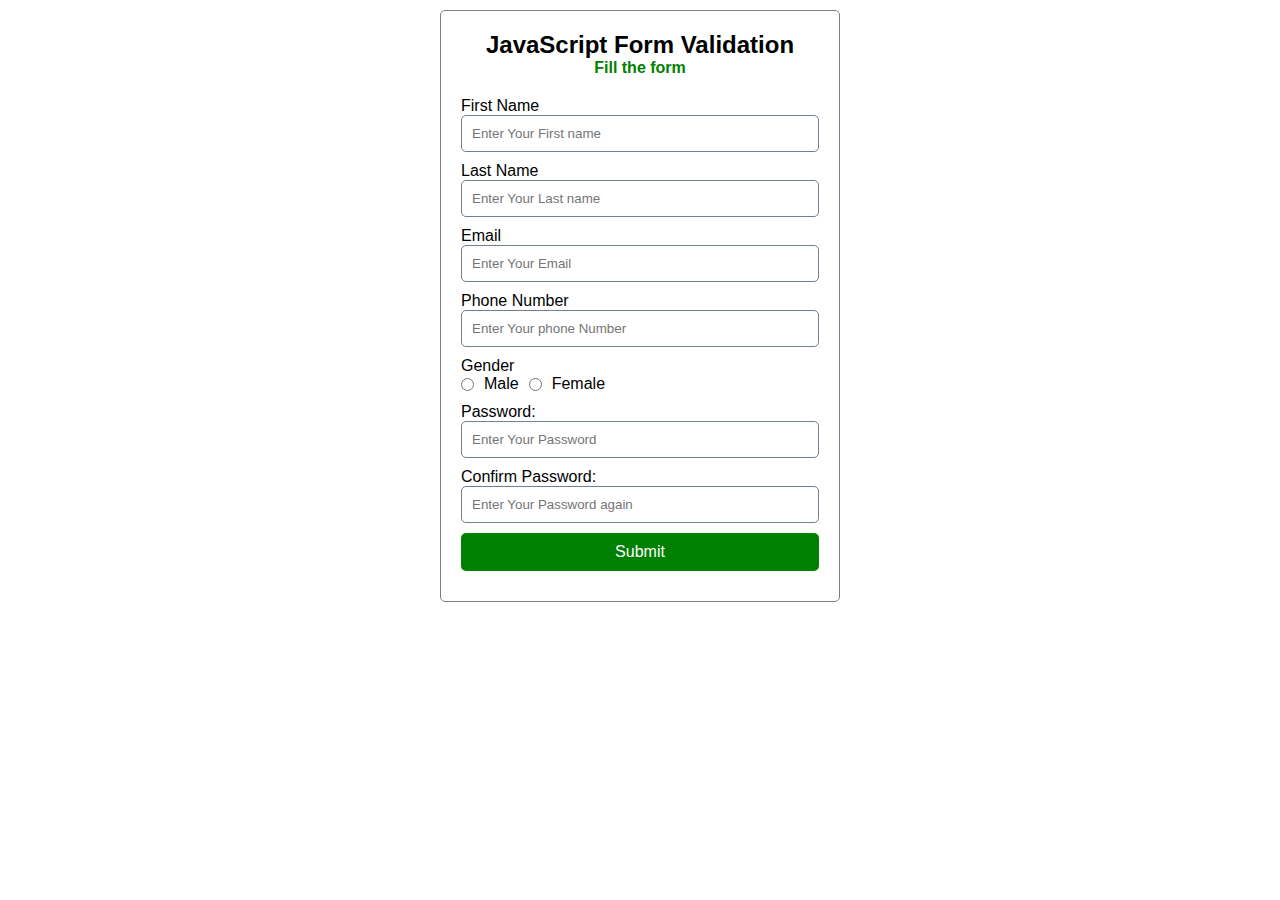
<file: frontend /form/index.html>
<!DOCTYPE html>
<html lang="en">

<head>
  <meta charset="UTF-8">
  <meta name="viewport" content="width=device-width, initial-scale=1.0">
  <title>Form</title>
  <link rel="stylesheet" href="style.css">
  <!-- <script src="https://cdn.tailwindcss.com"></script> -->
</head>

<body>

  <div class="main">
    <div>
      <h2>JavaScript Form Validation</h2>
      <p>Fill the form</p>
      <form id="userForm" action="/myaction.php" method="post">
        <div class="form-validate">
          <label for="firstname"> First Name</label><br>
          <input type="text" placeholder="Enter Your First name" id="firstname" name="fname" required /><br>
          <span class="error-message" id="firstname-error"></span>
        </div>
        <div class="form-validate">
          <label for="lastname"> Last Name</label><br>
          <input type="text" placeholder="Enter Your Last name" id="lastname" name="lname" required /><br>
          <span class="error-message" id="lastname-error"></span>
        </div>
        <div class="form-validate">
          <label for="email">Email</label><br>
          <input type="email" placeholder="Enter Your Email" id="email" name="email" required /><br>
          <span class="error-message" id="email-error"></span>
        </div>
        <div class="form-validate">
          <label for="phone">Phone Number</label><br>
          <input type="text" placeholder="Enter Your phone Number" id="phone" name="phone-number" required /><br>
          <span class="error-message" id="phone-error"></span>
        </div>
        <div class="form-validate">
          <label>Gender</label>
          <div class="radio-container">
            <input type="radio" id="male" name="gender" value="male" required> Male
            <input type="radio" id="female" name="gender" value="female" required> Female<br>
          </div>
          <span class="error-message" id="gender-error"></span>
        </div>
        <div class="form-validate">
          <label for="password">Password:</label><br>
          <input type="password" placeholder="Enter Your Password" name="password" id="password" required /><br>
          <span class="error-message" id="password-error"></span>
        </div>
        <div class="form-validate">
          <label for="cpassword">Confirm Password:</label><br>
          <input type="password" placeholder="Enter Your Password again" name="confirm-password" id="cpassword"
            required /><br>
          <span class="error-message" id="cpassword-error"></span>
        </div>
        <button type="submit" value="Submit">Submit</button>
      </form>
    </div>
    <!-- <div>
      <img>
    </div> -->
  </div>
  <script src="script.js"></script>
</body>

</html>
</file>
<file: frontend /form/style.css>
* {
  margin: 0;
  padding: 0;
  box-sizing: border-box;
}
body {
  background-image: url("https://images.unsplash.com/photo-1616410731303-6affae095a0a?");
  font-family: Arial, sans-serif;
}

.main {
  max-width: 400px;
  margin: auto;
  padding: 20px;
  margin-top: 10px;
  border: 1px solid gray;
  border-radius: 5px;
  background-color: white;
}

h2 {
  font-weight: bold;
  text-align: center;
}

p {
  font-weight: bolder;
  text-align: center;
  color: green;
}

form {
  margin-top: 20px;
}

input[type="text"],
input[type="email"],
input[type="password"],
button[type="submit"] {
  width: 100%;
  padding: 10px;
  margin-bottom: 10px;
  border: 1px solid slategray;
  border-radius: 5px;
  box-sizing: border-box;
}

.radio-container {
  display: flex;
  gap: 10px;
  align-items: center;
  margin-bottom: 10px;
}

button[type="submit"] {
  background-color: green;
  color: white;
  font-size: 16px;
  border: none;
  border-radius: 5px;
  cursor: pointer;
}

button[type="submit"]:hover {
  background-color: greenyellow;
  color: black;
}

.error-message {
  color: red;
}
</file>
